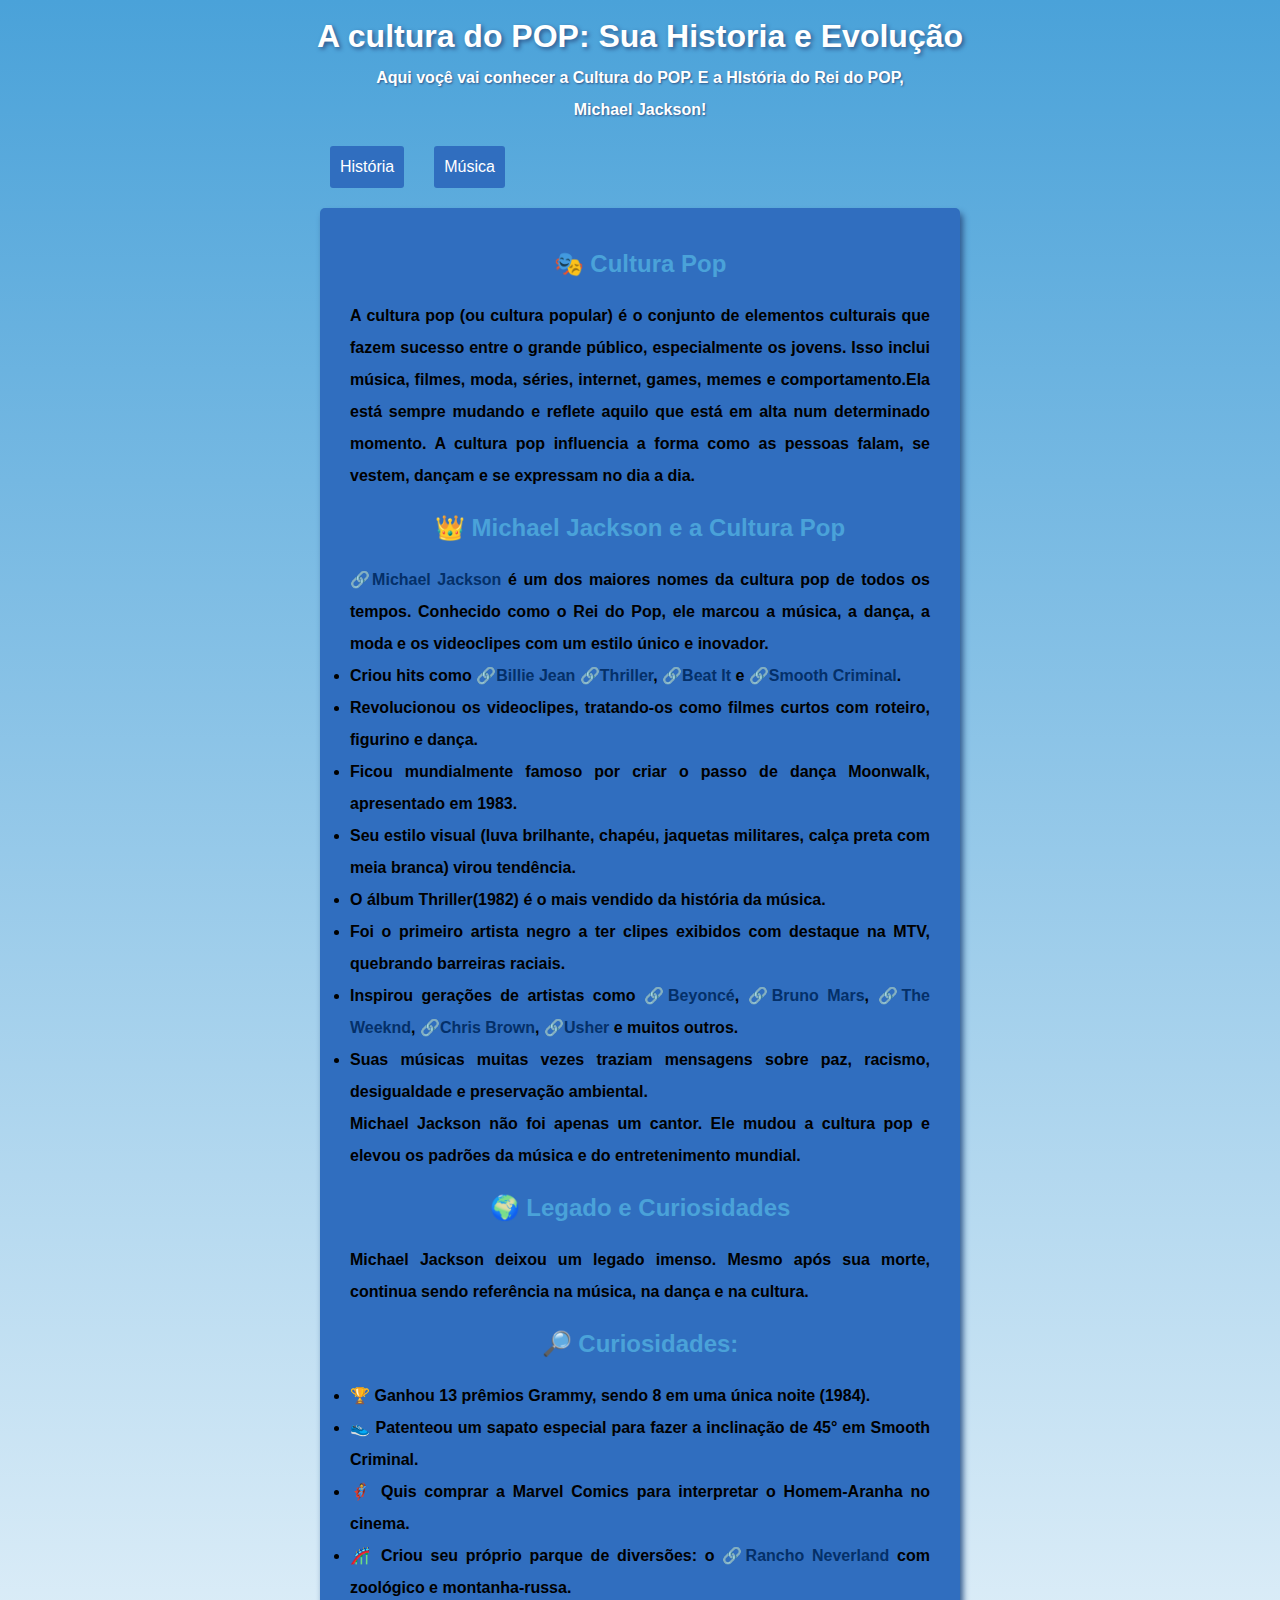
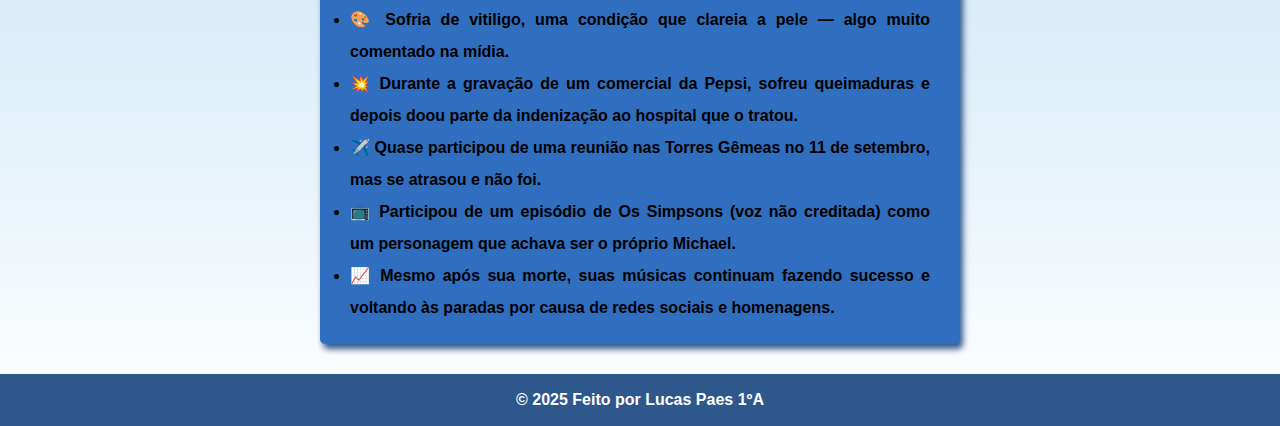
<file: index.html>
<!DOCTYPE html>
<html lang="pt-br">
<head>
    <meta charset="UTF-8">
    <meta name="viewport" content="width=device-width, initial-scale=1.0">
    <title>A cultura do POP</title>
    <link rel="stylesheet" href="style/style.css">
</head>
<body>
    <header>
        <div>
            <h1>
                A cultura do POP: Sua Historia e Evolução
            </h1>
        </div>
        <div>
            <p class="hp">
                Aqui voçê vai conhecer a Cultura do POP. E a HIstória do Rei do POP,
            </p>
                <p class="hp">
                    Michael Jackson!
                </p>
        </div>
    </header>
    <main>
    <section class="botao" >
        <div class="botoes">
            <div class="historia">
                <a href="index.html" class="pag">História</a>
            </div>
            <div class="musica">
                <a href="musica.html" class="pag"> Música</a>
            </div>
        </div>
    </section>
        
            <section class="texto">
                <div class="container">
                    <div class="titulo">
                        <h2>
                            🎭 Cultura Pop
                        </h2>
                    </div>
                    <div class="p1">
                        <p>
                            A cultura pop (ou cultura popular) é o conjunto de elementos culturais que fazem sucesso entre o grande público, especialmente os jovens. Isso inclui música, filmes, moda, séries, internet, games, memes e comportamento.Ela está sempre mudando e reflete aquilo que está em alta num determinado momento. A cultura pop influencia a forma como as pessoas falam, se vestem, dançam e se expressam no dia a dia.
                        </p>
                    </div>
                    <div class="titulo">
                        <h2>
                            👑 Michael Jackson e a Cultura Pop
                        </h2>
                    </div>
                    <div class="p1">
                            <p>
                                <a href="https://pt.wikipedia.org/wiki/Michael_Jackson" target="_blank">🔗Michael Jackson</a> é um dos maiores nomes da cultura pop de todos os tempos. Conhecido como o Rei do Pop, ele marcou a música, a dança, a moda e os videoclipes com um estilo único e inovador.
                            </p>
            
                                    <ul>
                                        <li>
                                            Criou hits como <a href="https://youtu.be/Zi_XLOBDo_Y?si=JJyFXDuR165INOW3" target="_blank" >🔗Billie Jean</a>
                                            <a href="https://youtu.be/sOnqjkJTMaA?si=q1b3XQUW0zFqmBcB" target="_blank">🔗Thriller</a>, <a href="https://youtu.be/oRdxUFDoQe0?si=3Rhu4dv7v3USGilz" target="_blank">🔗Beat It</a> e <a href="https://youtu.be/h_D3VFfhvs4?si=UNaay2epzGwBAsKs" target="_blank">🔗Smooth Criminal</a>.
                                        </li>
                                        <li>
                                            Revolucionou os videoclipes, tratando-os como filmes curtos com roteiro, figurino e dança.
                                        </li>
                                        <li>
                                            Ficou mundialmente famoso por criar o passo de dança Moonwalk, apresentado em 1983.
                                        </li>
                                        <li>
                                            Seu estilo visual (luva brilhante, chapéu, jaquetas militares, calça preta com meia branca) virou tendência.
                                        </li>
                                        <li>
                                            O álbum Thriller(1982) é o mais vendido da história da música.
                                        </li>
                                        <li>
                                            Foi o primeiro artista negro a ter clipes exibidos com destaque na MTV, quebrando barreiras raciais.
                                        </li>
                                        <li>
                                            Inspirou gerações de artistas como <a href="https://pt.wikipedia.org/wiki/Beyonc%C3%A9" target="_blank">🔗Beyoncé</a>, <a href="https://pt.wikipedia.org/wiki/Bruno_Mars" target="_blank">🔗Bruno Mars</a>,<a href="https://pt.wikipedia.org/wiki/The_Weeknd" target="_blank"> 🔗The Weeknd</a>, <a href="https://pt.wikipedia.org/wiki/Chris_Brown_(cantor)" target="_blank">🔗Chris Brown</a>, <a href="https://pt.wikipedia.org/wiki/Usher" target="_blank">🔗Usher</a> e muitos outros.
                                        </li>
                                        <li>
                                            Suas músicas muitas vezes traziam mensagens sobre paz, racismo, desigualdade e preservação ambiental.
                                        </li>
                                    </ul>
                                <p>
                                    Michael Jackson não foi apenas um cantor. Ele mudou a cultura pop e elevou os padrões da música e do entretenimento mundial.
                                </p>
                                </div>
                                <div class="p1">
                                <div class="titulo">
                                <h2>
                                    🌍 Legado e Curiosidades
                                </h2>
                                </div>
                                <p>
                                Michael Jackson deixou um legado imenso. Mesmo após sua morte, continua sendo referência na música, na dança e na cultura.
                                </p>
                                <div class="titulo">
                                <h2>
                                    🔎 Curiosidades:
                                </h2>
                                </div>
                                <ul>
                                <li>
                                    🏆 Ganhou 13 prêmios Grammy, sendo 8 em uma única noite (1984).
                                </li>
                                <li>
                                    👟 Patenteou um sapato especial para fazer a inclinação de 45° em Smooth Criminal.
                                </li>
                                <li>
                                    🦸 Quis comprar a Marvel Comics para interpretar o Homem-Aranha no cinema.
                                </li>
                                <li>
                                    🎢 Criou seu próprio parque de diversões: o <a href="https://pt.wikipedia.org/wiki/Rancho_Neverland" target="_blank"</a>🔗Rancho Neverland</a> com zoológico e montanha-russa.
                                </li>
                                <li>
                                    🎨 Sofria de vitiligo, uma condição que clareia a pele — algo muito comentado na mídia.
                                </li>
                                <li>
                                    💥 Durante a gravação de um comercial da Pepsi, sofreu queimaduras e depois doou parte da indenização ao hospital que o tratou.
                                </li>
                                <li>
                                    ✈️ Quase participou de uma reunião nas Torres Gêmeas no 11 de setembro, mas se atrasou e não foi.
                                </li>
                                <li>
                                    📺 Participou de um episódio de Os Simpsons (voz não creditada) como um personagem que achava ser o próprio Michael.
                                </li>
                                <li>
                                    📈 Mesmo após sua morte, suas músicas continuam fazendo sucesso e voltando às paradas por causa de redes sociais e homenagens.
                                </li>
                            </ul>
                    </div>
                </div>
            </section>
        </main>
    <footer>
        <p>&copy 2025 Feito por Lucas Paes 1ºA</p>
    </footer>
</body>
</html>
</file>
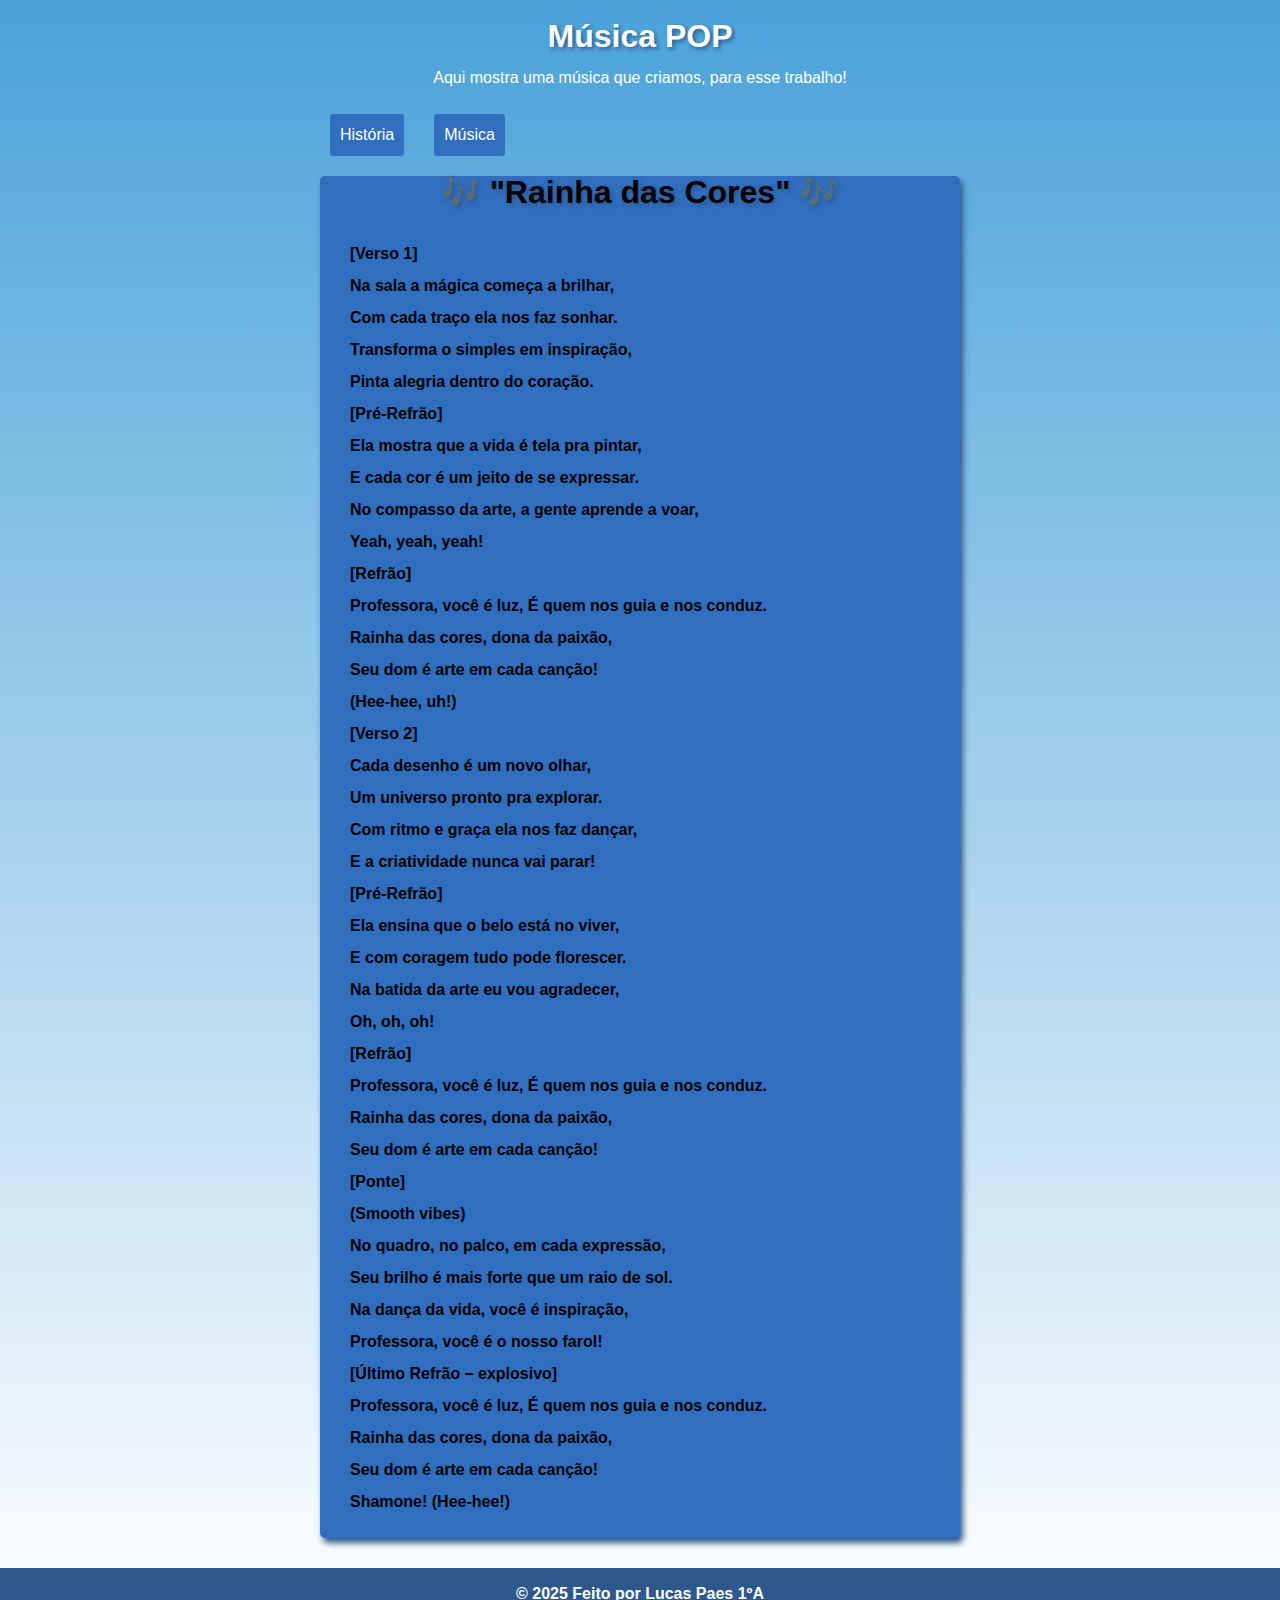
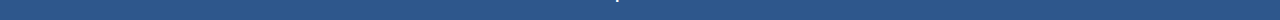
<file: musica.html>
<!DOCTYPE html>
<html lang="pt-br">
<head>
    <meta charset="UTF-8">
    <meta name="viewport" content="width=device-width, initial-scale=1.0">
    <title>Document</title>
    <link rel="stylesheet" href="style/style.css">
</head>
<body>
    <header>
        <h1>
            Música POP
        </h1>
        <p>
            Aqui mostra uma música que criamos, para esse trabalho!
        </p>
    </header>
    <main>
    <section class="botao" >
        <div class="botoes">
            <div class="historia">
                <a href="index.html" class="pag">História</a>
            </div>
            <div class="musica">
                <a href="musica.html" class="pag"> Música</a>
            </div>
        </div>
    </section>
        <section class="texto">
            <h1>🎶 "Rainha das Cores" 🎶</h1>
               <div class="container">
                   <div class="p1">
                       <p>
                        [Verso 1]
                       </p>
                       <p>
                        Na sala a mágica começa a brilhar,
                       </p>
                       <p>
                        Com cada traço ela nos faz sonhar.
                       </p>
                       <p>
                        Transforma o simples em inspiração,
                       </p>
                       <p>
                        Pinta alegria dentro do coração.
                       </p>
                       <p>
                        [Pré-Refrão]
                       </p>
                       <p>
                        Ela mostra que a vida é tela pra pintar,
                       </p>
                       <p>
                        E cada cor é um jeito de se expressar.
                       </p>
                       <p>
                        No compasso da arte, a gente aprende a voar,
                       </p>
                       <p>
                        Yeah, yeah, yeah!
                       </p>
                       <p>
                        [Refrão]
                       </p>
                       <p>
                        Professora, você é luz,
                        É quem nos guia e nos conduz.
                       </p>
                       <p>
                        Rainha das cores, dona da paixão,
                       </p>
                       <p>
                        Seu dom é arte em cada canção!
                       </p>
                       <p>
                        (Hee-hee, uh!)
                       </p>
                       <p>
                        [Verso 2]
                       </p>
                       <p>
                        Cada desenho é um novo olhar,
                       </p>
                       <p>
                        Um universo pronto pra explorar.
                       </p>
                       <p>
                        Com ritmo e graça ela nos faz dançar,
                       </p>
                       <p>
                        E a criatividade nunca vai parar!
                       </p>
                       <p>
                        [Pré-Refrão]
                       </p>
                       <p>
                        Ela ensina que o belo está no viver,
                       </p>
                       <p>
                        E com coragem tudo pode florescer.
                       </p>
                       <p>
                        Na batida da arte eu vou agradecer,
                       </p>
                       <p>
                        Oh, oh, oh!
                       </p>
                       <p>
                        [Refrão]
                       </p>
                       <p>
                        Professora, você é luz,
                        É quem nos guia e nos conduz.
                       </p>
                       <p>
                        Rainha das cores, dona da paixão,
                       </p>
                       <p>
                        Seu dom é arte em cada canção!
                       </p>
                       <p>
                        [Ponte]
                       </p>
                       <p>
                        (Smooth vibes)
                       </p>
                       <p>
                        No quadro, no palco, em cada expressão,
                       </p>
                       <p>
                        Seu brilho é mais forte que um raio de sol.
                       </p>
                       <p>
                        Na dança da vida, você é inspiração,
                       </p>
                       <p>
                        Professora, você é o nosso farol!
                       </p>
                       <p>
                        [Último Refrão – explosivo]
                       </p>
                       <p>
                        Professora, você é luz,
                        É quem nos guia e nos conduz.
                       </p>
                       <p>
                        Rainha das cores, dona da paixão,
                       </p>
                       <p>
                        Seu dom é arte em cada canção!
                       </p>
                       <p>
                        Shamone! (Hee-hee!)
                       </p>
                   </div>
               </div>
        </section>
    </main>
    <footer>
        <p>
            &copy 2025 Feito por Lucas Paes 1ºA
        </p>
    </footer>
</body>
</html>
</file>
<file: style/style.css>
@charset "UTF-8";

 :root{
    --corw: white;
    --corb: black;
    --cor0: #4AA2D9;
    --cor1: #306EBF;
    --cor2: #2E578C;
    --cor3: #043069;
    --cor4: ;
}

 *{
    padding: 0;
    margin: 0;
    box-sizing: border-box;
 }

 body{
   background-image: linear-gradient(to bottom, var(--cor0), var(--corw));
   line-height: 2em;
   margin: auto;
 }

 header{
   color: var(--corw);
    margin-left: auto;
    margin-right: auto;
    text-align: center;
    padding-top: 20px;
    font-family: 'Segoe UI', Tahoma, Geneva, Verdana, sans-serif;
 }

 h1{
    text-shadow: 2px 2px 4px var(--cor2);
    margin-bottom: 10px;
 }

 .hp{
   font-weight: bold;
   text-shadow: 1px 1px 2px var(--cor2);
 }

 .botoes{
   display: flex;
   margin-top: 10px;
   margin-left: 20px;
 }

 .historia{
  background-color: var(--cor1);
  margin: 0 10px;
  padding:  5px 10px;
  border-radius: 3px;
  transition: transform 0.8s ease, box-shadow 1s ease;
 }

 .historia:hover{
  background-color: var(--cor2);
  transform: translateY(-10px);
  box-shadow: 0 6px 8px var(--cor3);
 }

  .musica{
  background-color: var(--cor1);
  margin: 0 20px;
  padding:  5px 10px;
  border-radius: 3px;
  transition: transform 0.8s ease, box-shadow 1s ease;
 }

 .musica:hover{
  background-color: var(--cor2);
  transform: translateY(-10px);
  box-shadow: 0 6px 8px var(--cor3);
 }

 .pag{
  color: var(--corw);
 }

 main{
   max-width: 700px;      /* Limita a largura máxima */
   margin-left: auto;     /* Centraliza horizontalmente */
   margin-right: auto;    /* Centraliza horizontalmente */
   padding: 10px;
   font-family: 'Segoe UI', Tahoma, Geneva, Verdana, sans-serif;
 }

 .texto{
   text-align: center;
   background-color: var(--cor1);
   margin: 20px;
   border-radius: 5px;
   box-shadow: 3px 5px 6px var(--cor2);
 }

 .container{
    text-align: justify;
    margin: 10px;
    padding: 20px;
    font-weight: bold;
    font-family: 'Segoe UI', Tahoma, Geneva, Verdana, sans-serif;
 }

 .titulo{
   color: var(--cor0);
   text-align: center;
   margin: 20px;
 }

 a{
  color: var(--cor3);
  text-decoration: none;
  transition: color 0.3s;
 }

 a:hover{
   color: var(--cor0);
 }

 footer{
   color: var(--corw);
   background-color: var(--cor2);
   padding: 10px;
   text-align: center;
   font-weight: bold;
    font-family: 'Segoe UI', Tahoma, Geneva, Verdana, sans-serif;
 }
</file>
